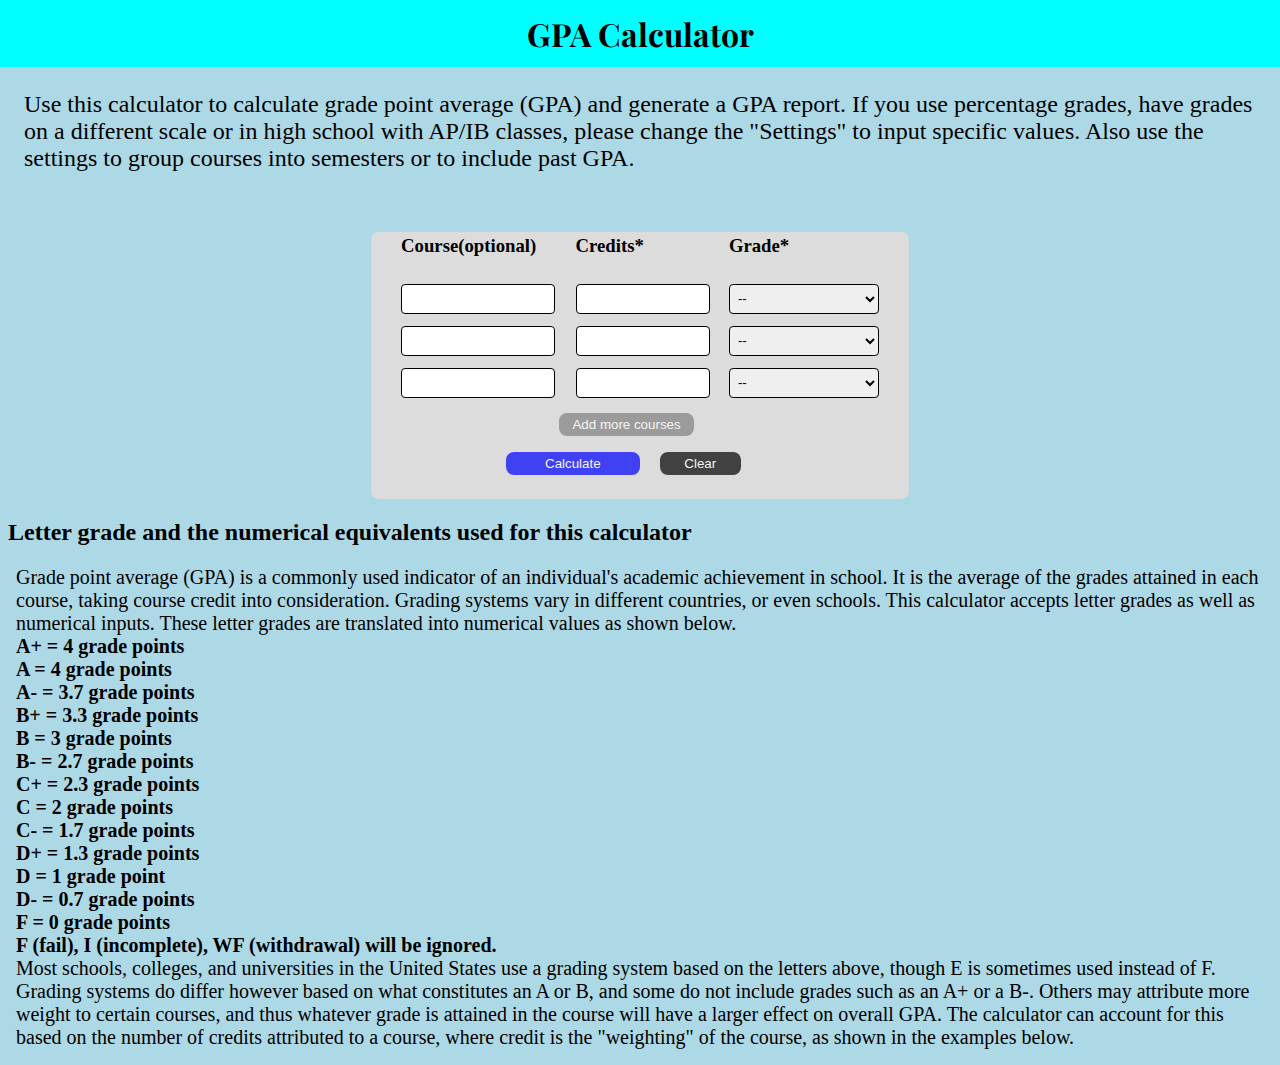
<file: index.html>
<html>
  <head>
    <title>GPA Calculator</title>
    <link rel="stylesheet" href="GpaCalculator.css" />
    <link rel="preconnect" href="https://fonts.googleapis.com" />
    <link rel="preconnect" href="https://fonts.gstatic.com" crossorigin />
    <link
      href="https://fonts.googleapis.com/css2?family=Playfair+Display:ital,wght@1,700&display=swap"
      rel="stylesheet"
    />
    <link
      href="https://cdn.jsdelivr.net/npm/bootstrap@5.2.0-beta1/dist/css/bootstrap.min.css"
      rel="stylesheet"
      integrity="sha384-0evHe/X+R7YkIZDRvuzKMRqM+OrBnVFBL6DOitfPri4tjfHxaWutUpFmBp4vmVor"
      crossorigin="anonymous"
    />
  </head>

  <body>
    <div id="main-div" class="container-fluid">
      <header>
        <h1 id="main-heading">GPA Calculator</h1>
      </header>

      <p id="starting-para">
        Use this calculator to calculate grade point average (GPA) and generate
        a GPA report. If you use percentage grades, have grades on a different
        scale or in high school with AP/IB classes, please change the "Settings"
        to input specific values. Also use the settings to group courses into
        semesters or to include past GPA.
      </p>

      <div id="output">
        <table id="output-container">
          <tr>
            <td class="output-heading">
              <h3>Course</h3>
            </td>
            <td class="output-heading">
              <h3>Credit</h3>
            </td>
            <td class="output-heading">
              <h3>Grade</h3>
            </td>
            <td class="output-heading">
              <h3>Grade Points</h3>
            </td>
          </tr>
          <tr id="output-data">
            <td class="output-boxes" id="output-course"></td>
            <td class="output-boxes" id="output-credit"></td>
            <td class="output-boxes" id="output-grade"></td>
            <td class="output-boxes" id="output-grade-points"></td>
          </tr>
        </table>
        <table id="output-container">
          <tr>
            <td class="output">Total Credit Hours</td>
            <td class="output" id="hr-output"></td>
          </tr>
          <tr>
            <td class="output">GPA</td>
            <td class="output" id="gpa-output"></td>
          </tr>
        </table>
      </div>

      <div id="gpa-box">
        <table id="Gpa">
          <tr>
            <td>
              <h3>Course(optional)</h3>
            </td>
            <td>
              <h3>Credits*</h3>
            </td>
            <td>
              <h3>Grade*</h3>
            </td>
          </tr>
          <tr id="add">
            <td>
              <input id="course" class="input-field" type="text" />
            </td>
            <td>
              <input id="credit" class="input-field" type="number" />
            </td>
            <td>
              <select id="grades" name="grade">
                <option value="--">--</option>
                <option value="A+">A+</option>
                <option value="A">A</option>
                <option value="A-">A-</option>
                <option value="B+">B+</option>
                <option value="B">B</option>
                <option value="B-">B-</option>
                <option value="C+">C+</option>
                <option value="C">C</option>
                <option value="C-">C-</option>
                <option value="D+">D+</option>
                <option value="D">D</option>
                <option value="D-">D-</option>
                <option value="F">F</option>
                <option value="I">I</option>
                <option value="WF">WF</option>
              </select>
            </td>
          </tr>
        </table>
        <button id="add-btn">Add more courses</button>
        <br />
        <button id="calculate-btn">Calculate</button>
        <button id="clear-btn">Clear</button>
      </div>

      <h2 id="heading-2">
        Letter grade and the numerical equivalents used for this calculator
      </h2>

      <p id="info-para">
        Grade point average (GPA) is a commonly used indicator of an
        individual's academic achievement in school. It is the average of the
        grades attained in each course, taking course credit into consideration.
        Grading systems vary in different countries, or even schools. This
        calculator accepts letter grades as well as numerical inputs. These
        letter grades are translated into numerical values as shown below.
        <br />
        <b>
          A+ = 4 grade points
          <br />
          A = 4 grade points
          <br />
          A- = 3.7 grade points
          <br />
          B+ = 3.3 grade points
          <br />
          B = 3 grade points
          <br />
          B- = 2.7 grade points
          <br />
          C+ = 2.3 grade points
          <br />
          C = 2 grade points
          <br />
          C- = 1.7 grade points
          <br />
          D+ = 1.3 grade points
          <br />
          D = 1 grade point
          <br />
          D- = 0.7 grade points
          <br />
          F = 0 grade points
          <br />
          F (fail), I (incomplete), WF (withdrawal) will be ignored.
        </b>
        <br />
        Most schools, colleges, and universities in the United States use a
        grading system based on the letters above, though E is sometimes used
        instead of F. Grading systems do differ however based on what
        constitutes an A or B, and some do not include grades such as an A+ or a
        B-. Others may attribute more weight to certain courses, and thus
        whatever grade is attained in the course will have a larger effect on
        overall GPA. The calculator can account for this based on the number of
        credits attributed to a course, where credit is the "weighting" of the
        course, as shown in the examples below.
      </p>
    </div>

    <script type="text/Javascript" src="GpaCalculator.js"></script>
    <script
      src="https://cdn.jsdelivr.net/npm/bootstrap@5.2.0-beta1/dist/js/bootstrap.bundle.min.js"
      integrity="sha384-pprn3073KE6tl6bjs2QrFaJGz5/SUsLqktiwsUTF55Jfv3qYSDhgCecCxMW52nD2"
      crossorigin="anonymous"
    ></script>
  </body>
</html>
</file>
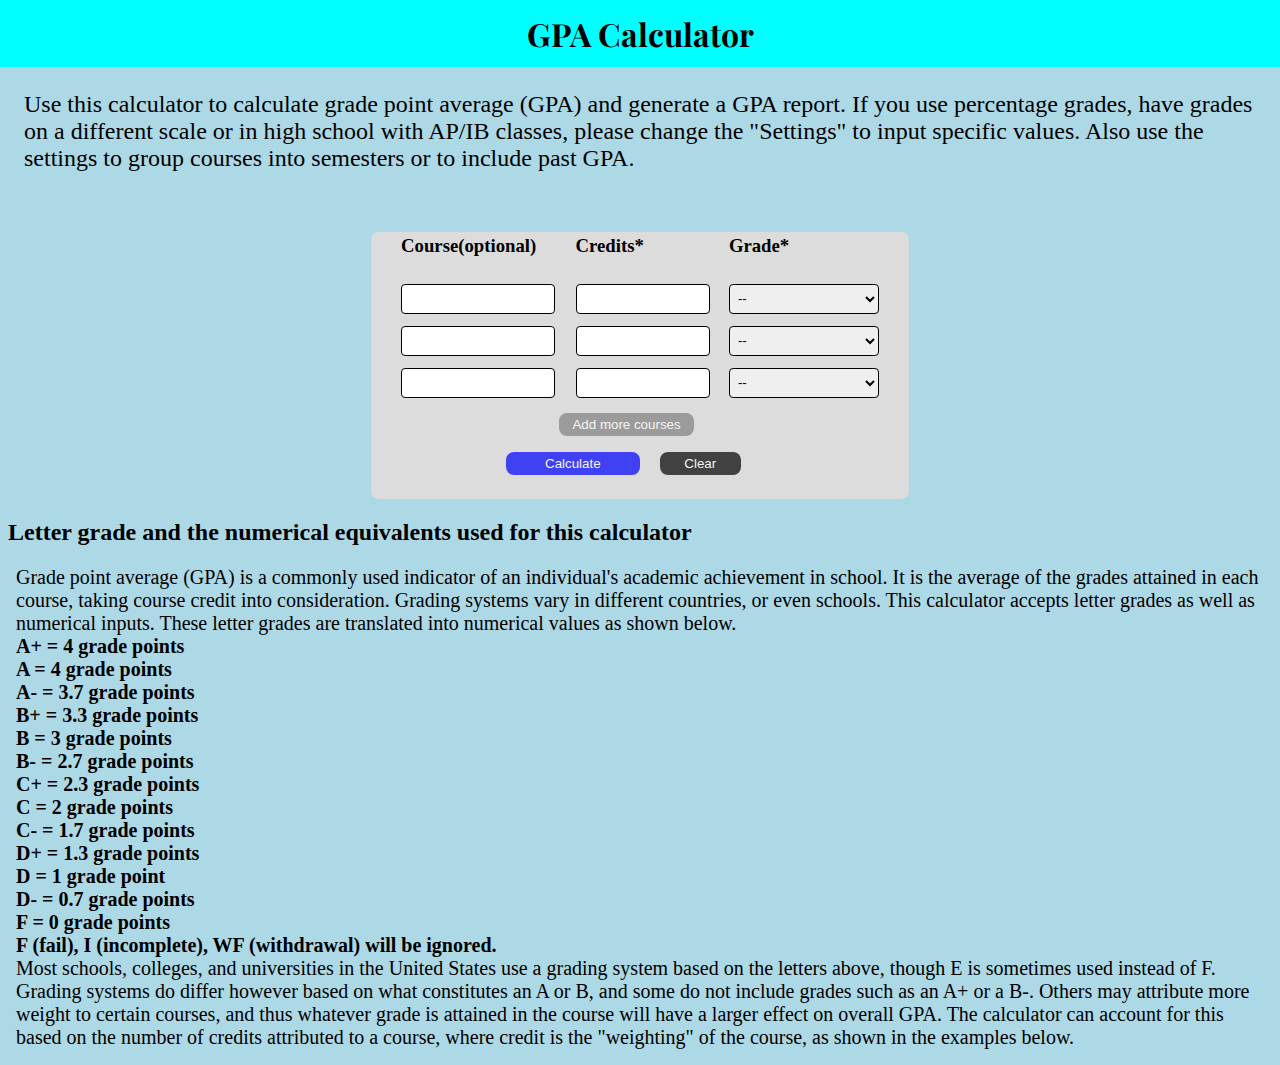
<file: GpaCalculator.html>
<html>
  <head>
    <title>GPA Calculator</title>
    <link rel="stylesheet" href="/GpaCalculator.css" />
    <link rel="preconnect" href="https://fonts.googleapis.com" />
    <link rel="preconnect" href="https://fonts.gstatic.com" crossorigin />
    <link
      href="https://fonts.googleapis.com/css2?family=Playfair+Display:ital,wght@1,700&display=swap"
      rel="stylesheet"
    />
    <link
      href="https://cdn.jsdelivr.net/npm/bootstrap@5.2.0-beta1/dist/css/bootstrap.min.css"
      rel="stylesheet"
      integrity="sha384-0evHe/X+R7YkIZDRvuzKMRqM+OrBnVFBL6DOitfPri4tjfHxaWutUpFmBp4vmVor"
      crossorigin="anonymous"
    />
  </head>

  <body>
    <div id="main-div" class="container-fluid">
      <header>
        <h1 id="main-heading">GPA Calculator</h1>
      </header>

      <p id="starting-para">
        Use this calculator to calculate grade point average (GPA) and generate
        a GPA report. If you use percentage grades, have grades on a different
        scale or in high school with AP/IB classes, please change the "Settings"
        to input specific values. Also use the settings to group courses into
        semesters or to include past GPA.
      </p>

      <div id="output">
        <table id="output-container">
          <tr>
            <td class="output-heading">
              <h3>Course</h3>
            </td>
            <td class="output-heading">
              <h3>Credit</h3>
            </td>
            <td class="output-heading">
              <h3>Grade</h3>
            </td>
            <td class="output-heading">
              <h3>Grade Points</h3>
            </td>
          </tr>
          <tr id="output-data">
            <td class="output-boxes" id="output-course"></td>
            <td class="output-boxes" id="output-credit"></td>
            <td class="output-boxes" id="output-grade"></td>
            <td class="output-boxes" id="output-grade-points"></td>
          </tr>
        </table>
        <table id="output-container">
          <tr>
            <td class="output">Total Credit Hours</td>
            <td class="output" id="hr-output"></td>
          </tr>
          <tr>
            <td class="output">GPA</td>
            <td class="output" id="gpa-output"></td>
          </tr>
        </table>
      </div>

      <div id="gpa-box">
        <table id="Gpa">
          <tr>
            <td>
              <h3>Course(optional)</h3>
            </td>
            <td>
              <h3>Credits*</h3>
            </td>
            <td>
              <h3>Grade*</h3>
            </td>
          </tr>
          <tr id="add">
            <td>
              <input id="course" class="input-field" type="text" />
            </td>
            <td>
              <input id="credit" class="input-field" type="number" />
            </td>
            <td>
              <select id="grades" name="grade">
                <option value="--">--</option>
                <option value="A+">A+</option>
                <option value="A">A</option>
                <option value="A-">A-</option>
                <option value="B+">B+</option>
                <option value="B">B</option>
                <option value="B-">B-</option>
                <option value="C+">C+</option>
                <option value="C">C</option>
                <option value="C-">C-</option>
                <option value="D+">D+</option>
                <option value="D">D</option>
                <option value="D-">D-</option>
                <option value="F">F</option>
                <option value="I">I</option>
                <option value="WF">WF</option>
              </select>
            </td>
          </tr>
        </table>
        <button id="add-btn">Add more courses</button>
        <br />
        <button id="calculate-btn">Calculate</button>
        <button id="clear-btn">Clear</button>
      </div>

      <h2 id="heading-2">
        Letter grade and the numerical equivalents used for this calculator
      </h2>

      <p id="info-para">
        Grade point average (GPA) is a commonly used indicator of an
        individual's academic achievement in school. It is the average of the
        grades attained in each course, taking course credit into consideration.
        Grading systems vary in different countries, or even schools. This
        calculator accepts letter grades as well as numerical inputs. These
        letter grades are translated into numerical values as shown below.
        <br />
        <b>
          A+ = 4 grade points
          <br />
          A = 4 grade points
          <br />
          A- = 3.7 grade points
          <br />
          B+ = 3.3 grade points
          <br />
          B = 3 grade points
          <br />
          B- = 2.7 grade points
          <br />
          C+ = 2.3 grade points
          <br />
          C = 2 grade points
          <br />
          C- = 1.7 grade points
          <br />
          D+ = 1.3 grade points
          <br />
          D = 1 grade point
          <br />
          D- = 0.7 grade points
          <br />
          F = 0 grade points
          <br />
          F (fail), I (incomplete), WF (withdrawal) will be ignored.
        </b>
        <br />
        Most schools, colleges, and universities in the United States use a
        grading system based on the letters above, though E is sometimes used
        instead of F. Grading systems do differ however based on what
        constitutes an A or B, and some do not include grades such as an A+ or a
        B-. Others may attribute more weight to certain courses, and thus
        whatever grade is attained in the course will have a larger effect on
        overall GPA. The calculator can account for this based on the number of
        credits attributed to a course, where credit is the "weighting" of the
        course, as shown in the examples below.
      </p>
    </div>

    <script type="text/Javascript" src="/GpaCalculator.js"></script>
    <script
      src="https://cdn.jsdelivr.net/npm/bootstrap@5.2.0-beta1/dist/js/bootstrap.bundle.min.js"
      integrity="sha384-pprn3073KE6tl6bjs2QrFaJGz5/SUsLqktiwsUTF55Jfv3qYSDhgCecCxMW52nD2"
      crossorigin="anonymous"
    ></script>
  </body>
</html>
</file>
<file: GpaCalculator.css>
body {
  margin: 0%;
  background-color: lightblue;
}

#main-div {
  padding: 0%;
}

header {
  background-color: aqua;
}

#main-heading {
  text-align: center;
  padding: 12px 0px;
  font-family: "Playfair Display", serif;
}

#starting-para {
  font-size: 24px;
  margin: 24px;
}

#output {
  width: 42%;
  background-color: gainsboro;
  margin-left: auto;
  margin-right: auto;
  border-radius: 8px;
  margin-top: 60px;
}

#output-container {
  width: 100%;
  border-collapse: collapse;
}

.output-heading,
.output-boxes {
  border: 2px solid black;
  text-align: center;
  font-weight: 600;
  padding: 4px;
  height: 30px;
}

.output-boxes {
  font-weight: 400;
}

.output-heading:first-of-type,
.output-heading:last-of-type {
  width: 30%;
}

.output-heading h3 {
  margin-bottom: 0%;
}

.output {
  border: 2px solid black;
  text-align: center;
  font-weight: 600;
  padding: 4px;
  height: 30px;
  width: 50%;
}

#gpa-box {
  width: 42%;
  background-color: gainsboro;
  margin-left: auto;
  margin-right: auto;
  border-radius: 8px;
  margin-top: 60px;
}

#Gpa {
  width: 90%;
  margin-left: auto;
  margin-right: auto;
}

.input-field,
#grades {
  padding: 4px;
  border-radius: 4px;
  border: 1px solid black;
  margin: 4px 0px;
  height: 30px;
  width: 90%;
}

#input-field:focus,
#grades:focus {
  outline: none;
}

#grades {
  width: 150px;
}

#add-btn {
  margin: 8px;
  width: 25%;
  text-align: center;
  margin-left: 35%;
  border-radius: 8px;
  padding: 4px;
  border: none;
  background-color: gray;
  opacity: 0.7;
  color: white;
}

#add-btn:hover {
  opacity: 1;
  cursor: pointer;
}

#calculate-btn {
  margin: 8px;
  width: 25%;
  text-align: center;
  margin-left: 25%;
  border-radius: 8px;
  padding: 4px;
  border: none;
  background-color: blue;
  opacity: 0.7;
  color: white;
  margin-bottom: 24px;
}

#clear-btn {
  margin: 8px;
  width: 15%;
  text-align: center;
  border-radius: 8px;
  padding: 4px;
  border: none;
  background-color: black;
  opacity: 0.7;
  color: white;
  margin-bottom: 24px;
}

#heading-2 {
  margin-left: 8px;
}

#info-para {
  font-size: 20px;
  margin: 16px;
}

@media screen and (max-width: 1200px) {
  #grades {
    width: 50px;
  }
}
</file>
